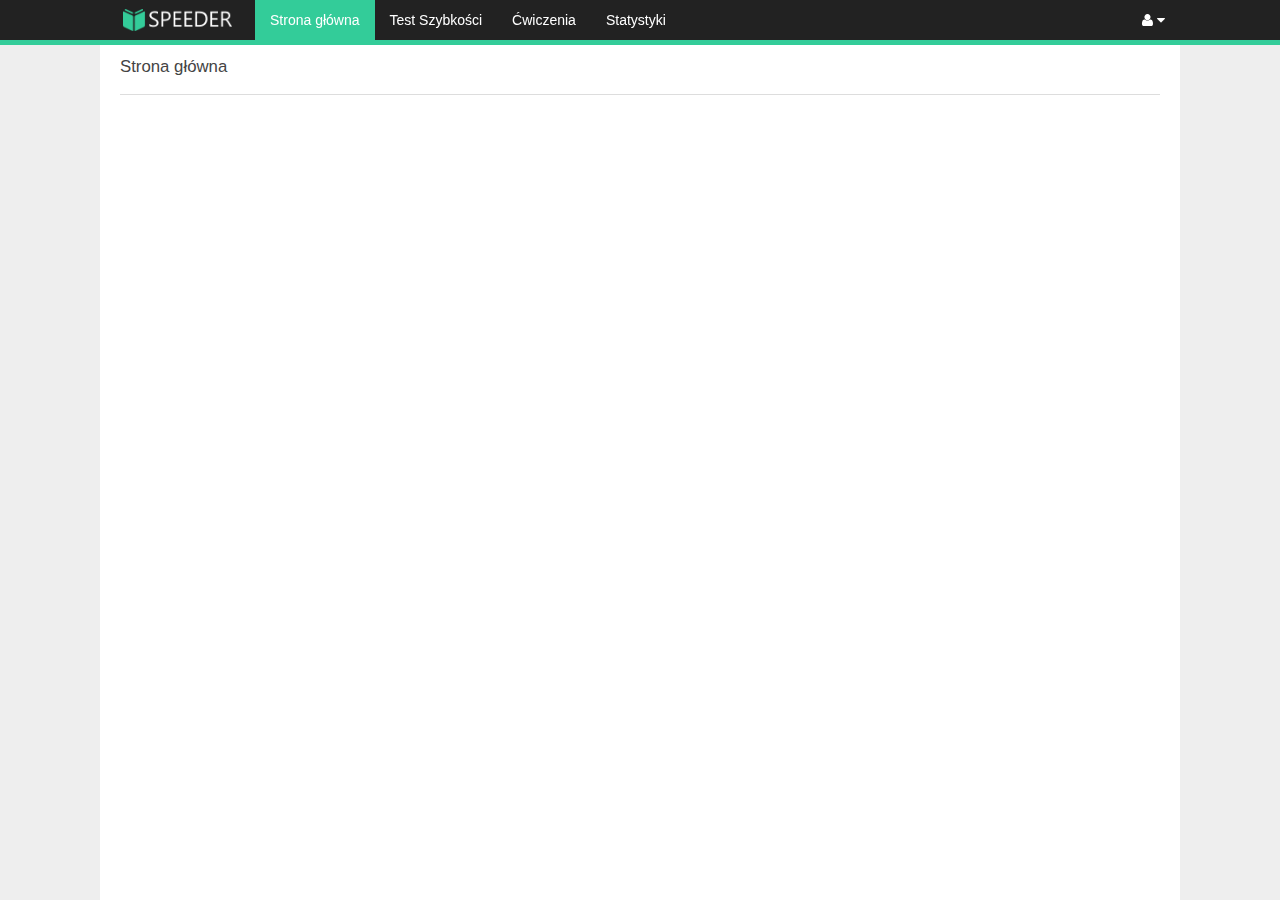
<file: index.html>
<!DOCTYPE html><html lang=en><head><meta charset=utf-8><meta name=apple-mobile-web-app-capable content=yes><meta name=apple-mobile-web-app-status-bar-style content=black><title>Speeder</title><meta name=viewport content="width=device-width, initial-scale=1"><link href=Images/icon16_64.ico rel="shortcut icon"><link href=Images/icon152_ipadRetina.png rel=apple-touch-icon><link href=Images/icon152_ipadRetina.png rel=apple-touch-startup-image><link href=CSS/all.css rel=stylesheet><script type=text/javascript src=Scripts/all.js></script><script src=Scripts/jqueryui/jquery-ui.min.js></script><script src=Scripts/uikit/uikit.min.js></script><script src=Scripts/jqueryknob/jqueryknob.min.js></script></head><body role=document><div class=appbar-top-background></div><div id=offcanvas class=uk-offcanvas><div class=uk-offcanvas-bar>cccc<ul class="uk-nav uk-nav-offcanvas uk-nav-parent-icon" data-uk-nav></ul></div></div><div id=content data-bind="slideTemplate: PageTemplateToShow(), slideDirection: SlideDirection"></div></body></html>
</file>
